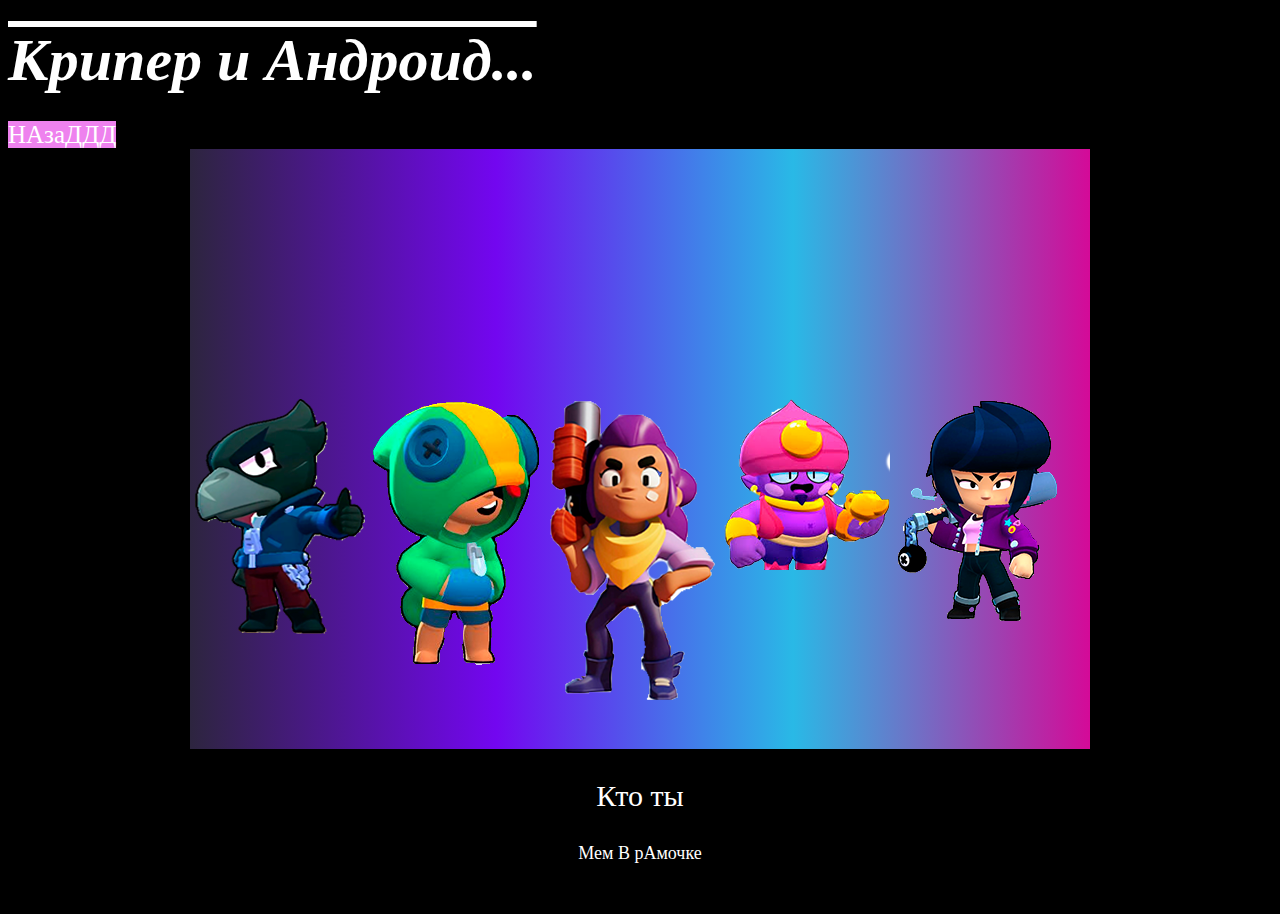
<file: lovushka.html>
<!DOCTYPE html>
<html lang="ru">
  <head>
    <meta charset="utf-8">
    <title>Моииииии саииииит</title>
    <!-- Удалите строку ниже -->
    <link rel="stylesheet" href="lovushka.css">
    <link rel="preconnect" href="https://fonts.googleapis.com">
<link rel="preconnect" href="https://fonts.gstatic.com" crossorigin>
<link rel="preconnect" href="https://fonts.googleapis.com">
<link rel="preconnect" href="https://fonts.gstatic.com" crossorigin>
<link rel="preconnect" href="https://fonts.googleapis.com">
<link rel="preconnect" href="https://fonts.gstatic.com" crossorigin>
<link rel="preconnect" href="https://fonts.googleapis.com">
<link rel="preconnect" href="https://fonts.gstatic.com" crossorigin>
  </head>
  <body>
      <p class="dd" >Крипер и Андроид...</p>
      <style>
          .dd{
              font-size: 60px;
               font-weight: bold;
            font-style: italic;
            line-height: 1.5;

             line-height: 2%;
            text-decoration: overline;
            text-transformation: uppercase;
          }
      </style>
      <div>

      </div>
      <a class="back" href="MandM.html">НАзаДДД</a>
      <div class="bs">
          <a href="https://brawlstars.fandom.com/ru/wiki/%D0%92%D0%BE%D1%80%D0%BE%D0%BD" class="brawl"><img class="brawl1" src="ворон.png">  </a>
          <a href=https://brawlstars.fandom.com/ru/wiki/%D0%9B%D0%B5%D0%BE%D0%BD" class="brawl"><img class="brawl2" src="леон.png"></a>
          <a href="https://brawlstars.fandom.com/ru/wiki/%D0%A8%D0%B5%D0%BB%D0%BB%D0%B8#:~:text=%D0%A8%D0%B5%D0%BB%D0%BB%D0%B8%2C%20%D0%B2%D0%BC%D0%B5%D1%81%D1%82%D0%B5%20%D1%81%20%D0%9A%D0%BE%D0%BB%D1%8C%D1%82%D0%BE%D0%BC%20%D0%B8,%D1%82%D0%B0%D0%BA%D0%B6%D0%B5%20%D0%BE%D0%B7%D0%B2%D1%83%D1%87%D0%B8%D0%BB%D0%B0%20%D0%AD%D0%BC%D0%B7%20%D0%B8%20%D0%94%D0%B6%D0%B5%D0%BA%D0%B8." class="brawl"><img class="brawl3" src="шелли.png"></a>
          <a href="https://brawlstars.fandom.com/ru/wiki/%D0%9A%D0%B0%D1%82%D0%B5%D0%B3%D0%BE%D1%80%D0%B8%D1%8F:%D0%91%D0%BE%D0%B5%D1%86" class="brawl"><img class="brawl4" src="эльпримо.png"></a>
          <a href="https://brawlstars.fandom.com/ru/wiki/%D0%9A%D0%B0%D1%82%D0%B5%D0%B3%D0%BE%D1%80%D0%B8%D1%8F:%D0%91%D0%BE%D0%B5%D1%86" class="brawl"><img class="brawl5" src="бс.png"></a>

      </div>
      <div class="atu">
          <p>Кто ты</p>
          <p class="ll">Мем В рАмочке</p>
      </div>

  </body>
  </html>
</file>
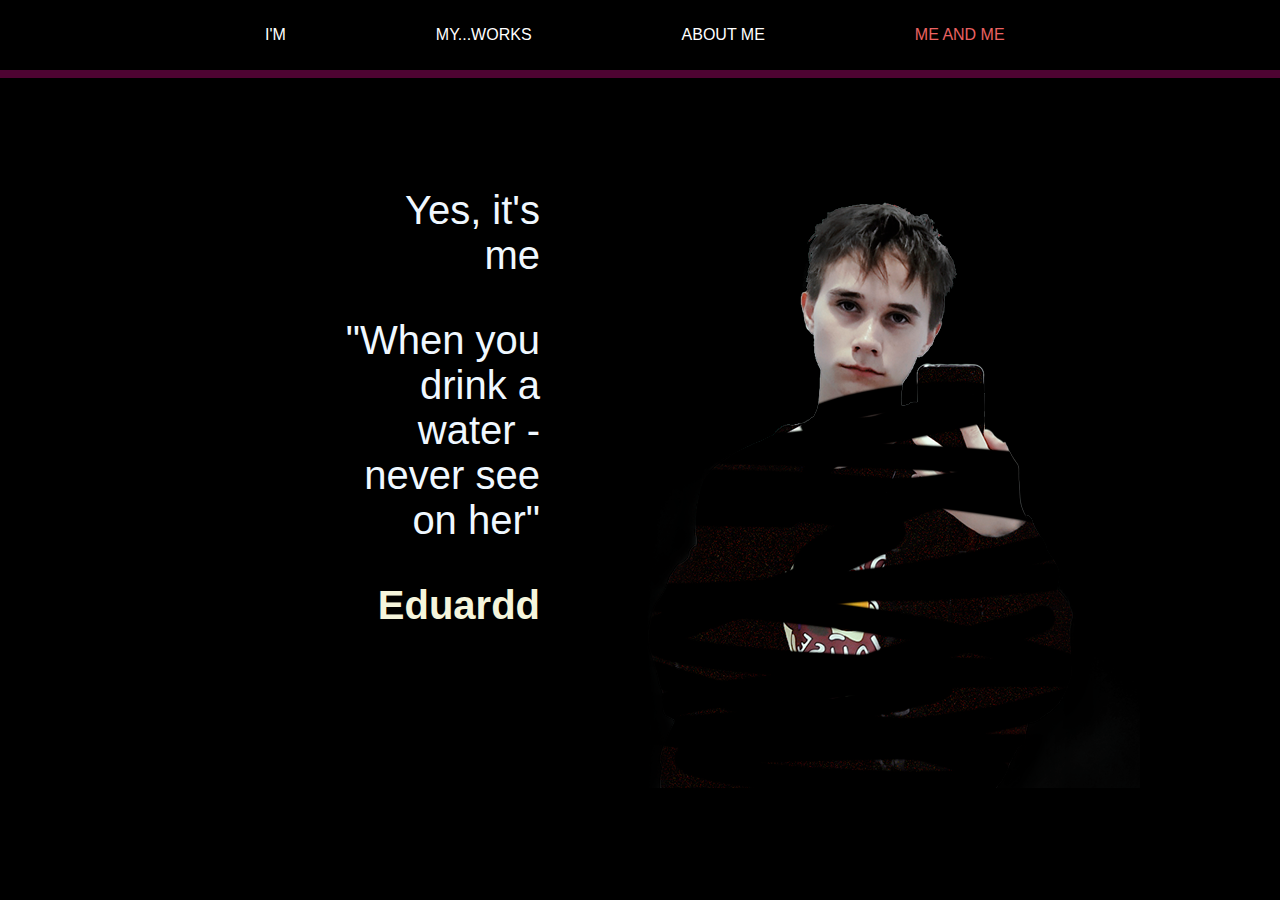
<file: MandM.html>
<!DOCTYPE html>
<html lang="ru">
  <head>
    <meta charset="utf-8">
    <title>Моииииии саииииит</title>
    <!-- Удалите строку ниже -->
    <link rel="stylesheet" href="MandM.css">
    <link rel="preconnect" href="https://fonts.googleapis.com">
<link rel="preconnect" href="https://fonts.gstatic.com" crossorigin>
<link rel="preconnect" href="https://fonts.googleapis.com">
<link rel="preconnect" href="https://fonts.gstatic.com" crossorigin>
<link rel="preconnect" href="https://fonts.googleapis.com">
<link rel="preconnect" href="https://fonts.gstatic.com" crossorigin>
<link rel="preconnect" href="https://fonts.googleapis.com">
<link rel="preconnect" href="https://fonts.gstatic.com" crossorigin>
  </head>
  <body>
    <nav>
     <ul>
       <li><a href="index.html" class="Me">I'm</a></li>
       <li><a href="My Works.html">My...works</a></li>
       <li><a href="About Me.html">About Me</a></li>
       <li><a class="Mndm" href="MandM.html">Me and Me</a></li>
       
     </ul>
    </nav>
    <div class="head">
       <div class="SlovaBlin">
          <h1>My First Site</h1>
          <small>IDK what need to say</small>
          
       </div>

    </div>
    
    <div class="ssss">
      <a href="lovushka.html"><img src="genius.png" alt="uuuu"></a>
      <div class="osnova">
      <div class="texxxt">
        <p class="yet">Yes, it's me</p>
        <p class="shui">"When you drink a water - never see on her"</p>
        <p class="ed"><strong>Eduardd</strong></p>
      </div>
      

    </div>

    </div>
</body>
</html>
</file>
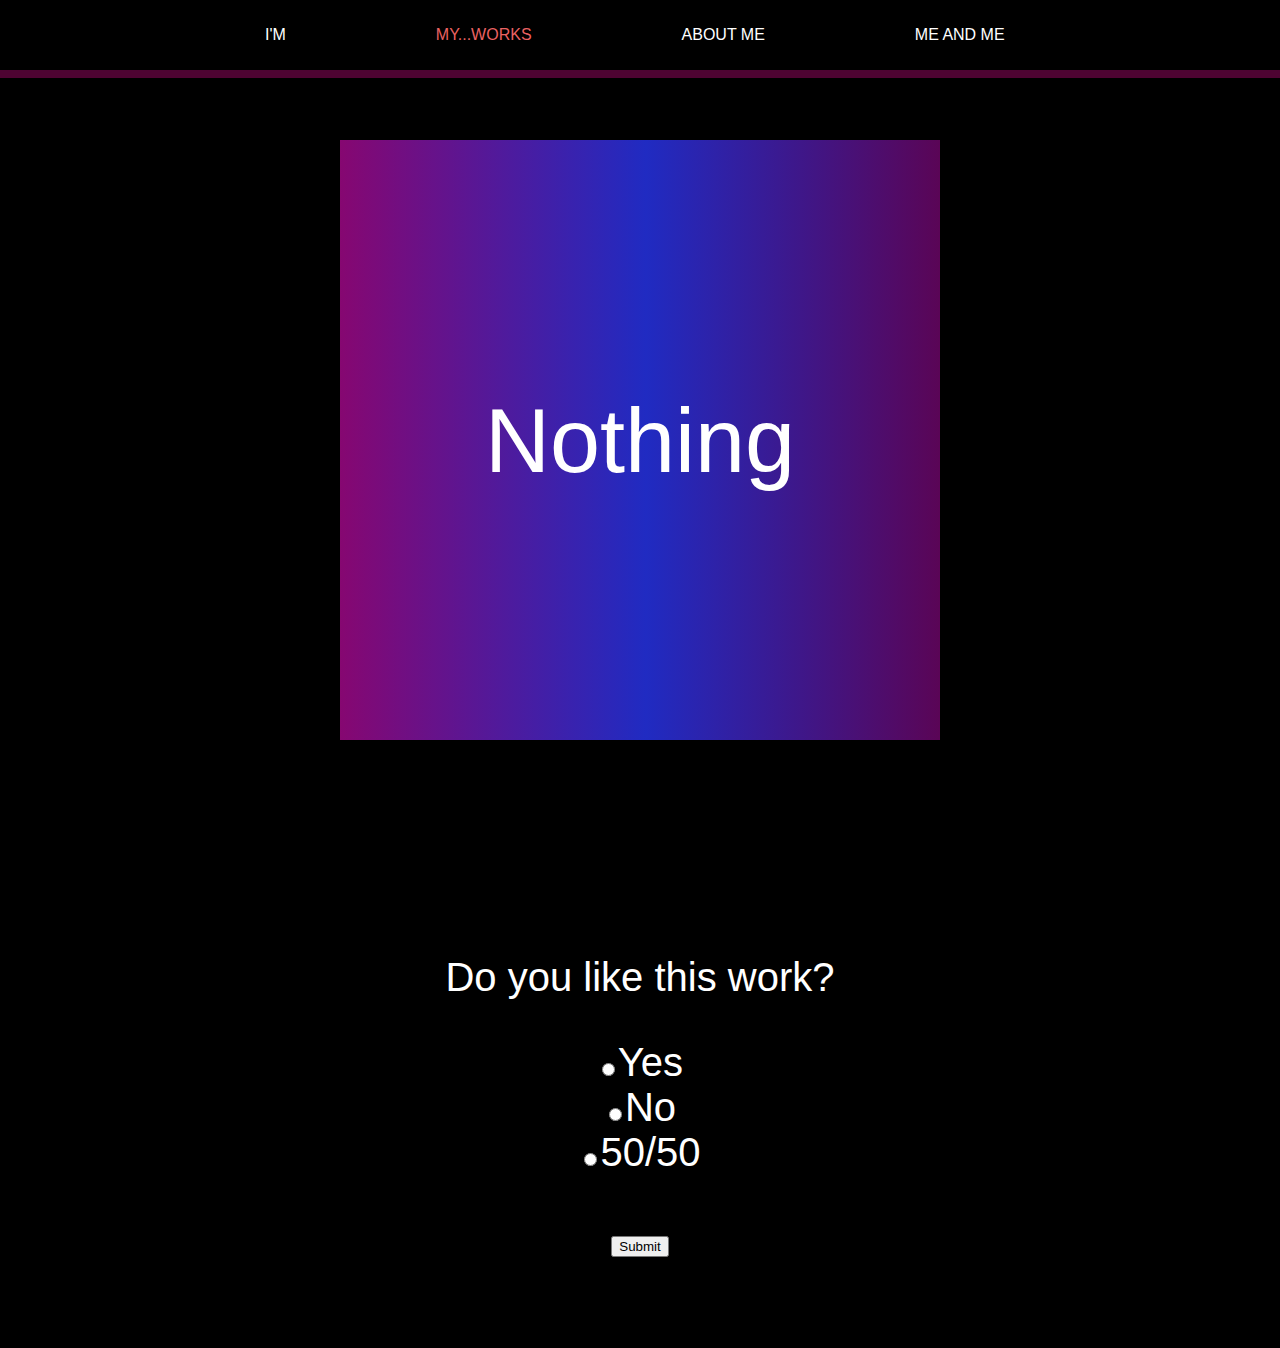
<file: My Works.html>
<!DOCTYPE html>
<html lang="ru">
  <head>
    <meta charset="utf-8">
    <title>Моииииии саииииит</title>
    <!-- Удалите строку ниже -->
    <link rel="stylesheet" href="My works.css">
    <link rel="preconnect" href="https://fonts.googleapis.com">
<link rel="preconnect" href="https://fonts.gstatic.com" crossorigin>
<link rel="preconnect" href="https://fonts.googleapis.com">
<link rel="preconnect" href="https://fonts.gstatic.com" crossorigin>
<link rel="preconnect" href="https://fonts.googleapis.com">
<link rel="preconnect" href="https://fonts.gstatic.com" crossorigin>
<link rel="preconnect" href="https://fonts.googleapis.com">
<link rel="preconnect" href="https://fonts.gstatic.com" crossorigin>
  </head>
<body>
    <nav>
        <ul>
          <li><a href="index.html" class="Me">I'm</a></li>
          <li><a class="Myw" href="My Works.html">My...works</a></li>
          <li><a href="About Me.html">About Me</a></li>
          <li><a href="MandM.html">Me and Me</a></li>
          
        </ul>
       </nav>
    <giv class="Area">
        <p class="nth">Nothing</p>

    </giv>
    <div class="form">
        <form action="handler.php">
            <p>Do you like this work?</p>
            <p><input type="radio" name="answer" value="a1">Yes<Br>
            <input type="radio" name="answer" value="a2">No<Br>
            <input type="radio" name="answer" value="a3">50/50</p>
            <p><input type="submit"></p>
           </form>
    </div>

</body>
</html>
</file>
<file: lovushka.css>
body{
    background-color: black;
}
p{
    color: white;
}
.back{
    color: white;
    font-size: 25px;
    text-decoration: none;
    background-color: violet;
}
.bs{
    width: 900px;
    height: 600px;
    background-image: linear-gradient(to left, rgb(212, 10, 152) 0%, rgb(41, 185, 230) 33%, rgb(115, 6, 240)66%, rgb(45, 37, 63) 100%);
    margin: 0 auto;
    display: block;
}
.brawl{
    float: left;
    margin-left: 5px;
    background-color: none;
    margin-top: 250px;
}
.brawl1:hover{
    background-color: rgb(255, 1, 1);
}
.brawl2:hover{
    background-color: yellow;
}
.brawl2:hover{
    background-color: yellowgreen;
}
.brawl3:hover{
    background-color: turquoise;
}
.brawl4:hover{
    background-color: rgb(104, 5, 134);
}
.brawl5:hover{
    background-color: rgb(13, 69, 141);
}
.atu{
    text-shadow: yellow;
    font-size: 30px;
    color:white;
    text-align: center;
}
.ll{
    font-size: 18px;
    color: white;
    margin-top: 0;
    margin-bottom: 50px;
}
</file>
<file: MandM.css>
body{
    margin-top: 0px;
    padding: 0px;
    background-color: black;
    
}

nav{
   
    width: 900px;
    margin: 0 auto;
    margin-top: 0px;
    
}
nav::before{
    content: '';
    display: block;
    height: 70px;
    width: 100%;
    background-color: black;
    position: absolute;
    left: 0px;
    z-index: -1;
   
    border-bottom:8px solid rgb(78, 4, 50);
    animation: ae 10s ease-in-out infinite;
    
}

.Mndm{
    color: rgb(235, 98, 98);
}
ul{
    margin: 0px;
    padding: 0;
    list-style: none;
    height: 50px;
}
ul li{
    float: left;
}
ul li a{
    color: white;
    display: block;
    height: 70px;
    padding: 0 75px;
    text-transform: uppercase;
    text-decoration: none;
    line-height: 70px;
    transition: bottom 0.25s ease-out 0.5s;
    font-family: 'Shippori Antique', sans-serif;
    
}
ul li a:hover{
   
    color: rgb(255, 255, 255);
    background-image: url(bar.jpg);
   
    

}
@keyframes ae {
    0%{
        background-color: black;
    }
    25%{
        background-color: rgb(20, 18, 20);
    }
    50%{
        background-color: rgb(29, 17, 32);
    }
    75%{
        background-color: rgb(22, 1, 27);
    }
    100%{
        background-color: black;
    }
    
}
.ssss{
    height: 600px;
    width: 1000px;
    display: block;
    margin: 0 auto;
    
}
.osnova{
    width: 600px;
    height: 600px;
    
    opacity: 100%;
    display: block;
    margin: 0 auto;
    position: right;
    
    
}
.osnova:hover{
    opacity: 100%;
    color: antiquewhite;
}
.texxxt{
    width: 400px;
    height: 600px;
    
    
    text-align: right;
    vertical-align: top;
    display: block;
    
    
    

}
.yet, .shui, .ed{
    color: aliceblue;
    font-family: 'Shippori Antique', sans-serif;
    font-size: 40px;
}
img{
    
    opacity: 100%;
    float: right;
    
}
img:hover{
    opacity: 50%;

}
.ed{
    color: beige;
}
</file>
<file: My works.css>
body{
    margin-top: 0px;
    padding: 0px;
    background-color: black;
    
}

nav{
   
    width: 900px;
    margin: 0 auto;
    margin-top: 0px;
    
}
nav::before{
    content: '';
    display: block;
    height: 70px;
    width: 100%;
    background-color: black;
    position: absolute;
    left: 0px;
    z-index: -1;
   
    border-bottom:8px solid rgb(78, 4, 50);
    animation: ae 10s ease-in-out infinite;
    
}
.Myw{
    color: rgb(235, 98, 98);
}

ul{
    margin: 0px;
    padding: 0;
    list-style: none;
    height: 50px;
}
ul li{
    float: left;
}
ul li a{
    color: white;
    display: block;
    height: 70px;
    padding: 0 75px;
    text-transform: uppercase;
    text-decoration: none;
    line-height: 70px;
    transition: bottom 0.25s ease-out 0.5s;
    font-family: 'Shippori Antique', sans-serif;
    
}
ul li a:hover{
   
    color: rgb(255, 255, 255);
    background-image: url(bar.jpg);
   
    

}
@keyframes ae {
    0%{
        background-color: black;
    }
    25%{
        background-color: rgb(20, 18, 20);
    }
    50%{
        background-color: rgb(29, 17, 32);
    }
    75%{
        background-color: rgb(22, 1, 27);
    }
    100%{
        background-color: black;
    }
}
.Area{
    width: 600px;
    height: 600px;
    background-image: linear-gradient(to right, #860771 0%, #202bc2 51%, #5a0556 100%);
    display: block;
    margin: 0 auto;
    margin-top: 70px;
    animation: area 12s infinite linear;
}

@keyframes area {
    0%{
        background-image: linear-gradient(to right, #860771 0%, #202bc2 51%, #5a0556 100%);
        background-position: 0 0;

    }
    75%{
        background-image: linear-gradient(to right, #571974 0%, #8120c2 51%, #2d055a 100%);
        background-position: 50% 50%;
    }
    100%{
        background-image: linear-gradient(to right, #860771 0%, #202bc2 51%, #5a0556 100%);
        background-position: 0 0 ;
    }
    
}
.nth{
    font-family: 'Shippori Antique', sans-serif;
    color: white;
    text-align: center;
    vertical-align: middle;
    padding-top: 250px;
    font-size: 90px;
}
.form{
    width: 600px;
    height: 600px;
    background-color: rgb(0, 0, 0);
    display: block;
    margin: 0 auto;
    margin-top: 0
    ;

}
form{
    font-family: 'Shippori Antique', sans-serif;
    color: white;
    text-align: center;
    vertical-align: middle;
    padding-top: 175px;
    font-size: 40px;

}
</file>
